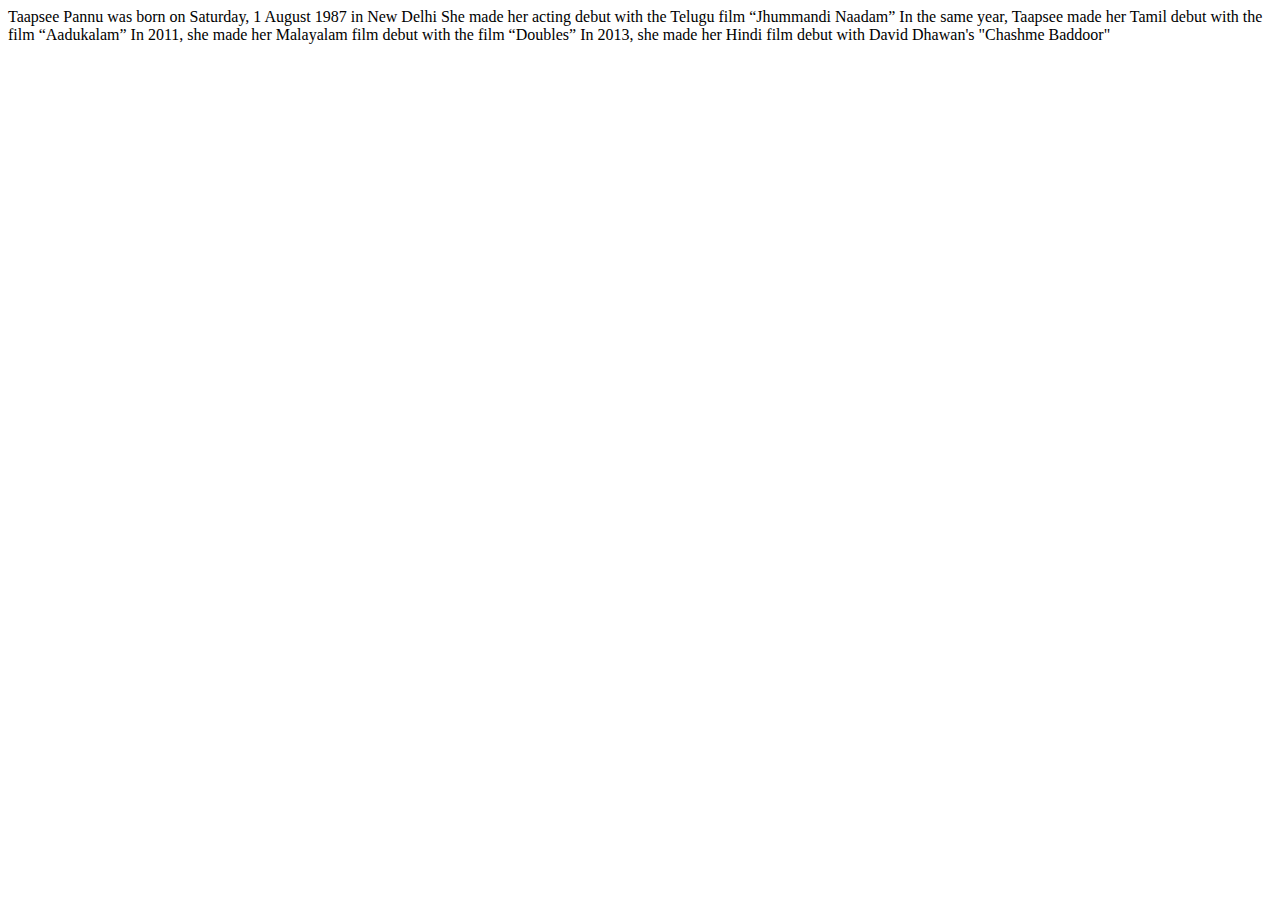
<file: images/portfolio.html>
<html>
    <head>    </head>
    <body>
        <p>
            Taapsee Pannu was born on Saturday, 1 August 1987 in New Delhi
                            She made her acting debut with the Telugu film “Jhummandi Naadam”
                            In the same year, Taapsee made her Tamil debut with the film “Aadukalam”
                            In 2011, she made her Malayalam film debut with the film “Doubles”
                            In 2013, she made her Hindi film debut with David Dhawan's "Chashme Baddoor"
        </p>
    </body>
</html>
</file>
